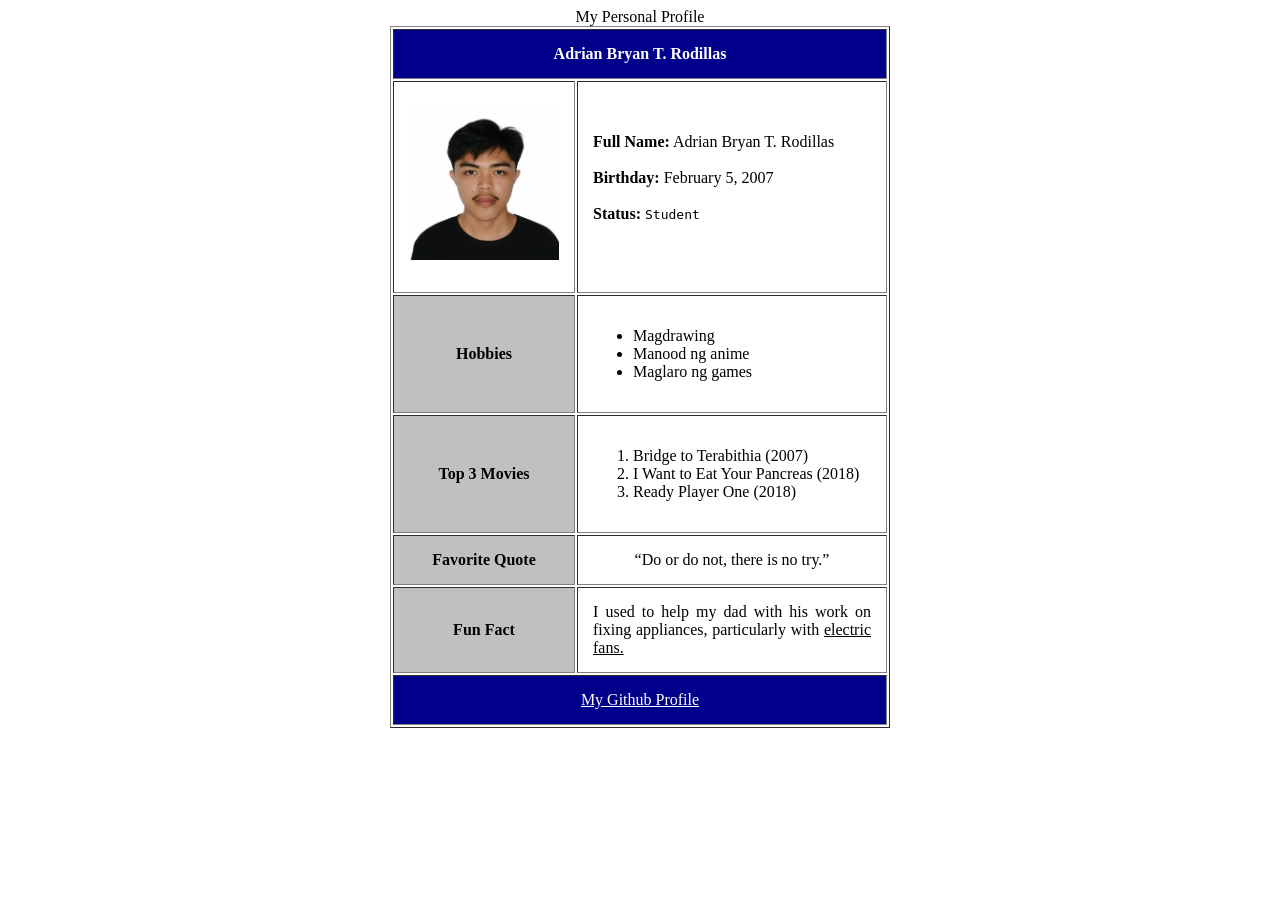
<file: profile-v2.html>
<!DOCTYPE html>
<html lang="en">
  <head>
    <meta charset="UTF-8">
    <title>Rodillas | Machine Exercise 1</title>
    <link href="styles.css" rel="stylesheet">
  </head>

  <body>
    <center>
      <table width="500" border="1" cellpadding="15" >
        <caption> My Personal Profile </caption>
        <tr>
          <th colspan="2">Adrian Bryan T. Rodillas</th>
        </tr>

        <tr>
          <td>
            <img src="profile.jpeg" alt="Profile Picture" width="150" height="150">
          </td>
          <td> 
            <br><br>
            <b>Full Name:</b> Adrian Bryan T. Rodillas<br><br>
            <b>Birthday:</b> February 5, 2007<br><br>
            <b>Status:</b> <tt>Student</tt><br><br>
            <br><br>
          </td>
        </tr>

        <tr>
          <td style="text-align: center; background-color: silver"><b>Hobbies</b></td>
          <td>
            <ul>
              <li>Magdrawing</li>
              <li>Manood ng anime</li>
              <li>Maglaro ng games</li>
            </ul>
          </td>
        </tr>

        <tr>
          <td style="text-align: center; background-color: silver"><b>Top 3 Movies</b></td>
          <td>
            <ol>
              <li>Bridge to Terabithia (2007)</li>
              <li>I Want to Eat Your Pancreas (2018)</li>
              <li>Ready Player One (2018)</li>
            </ol>
          </td>
        </tr>

        <tr>
          <td style="text-align: center; background-color: silver"><b>Favorite Quote</b></td>
          <td style="text-align: center">
            <q>Do or do not, there is no try.</q>
          </td>
        </tr>

        <tr>
          <td style="text-align: center; background-color: silver"><b>Fun Fact</b></td>
          <td style="text-align: justify">I used to help my dad with his work on fixing appliances, particularly with <ins>electric fans.</ins></td>
        </tr>

        <tr>
          <td style="text-align: center; background-color: darkblue" colspan="2"><a href="https://github.com/arodillas">My Github Profile</a></td>
        </tr>
      </table>
    </center>
  </body>
</html>
</file>
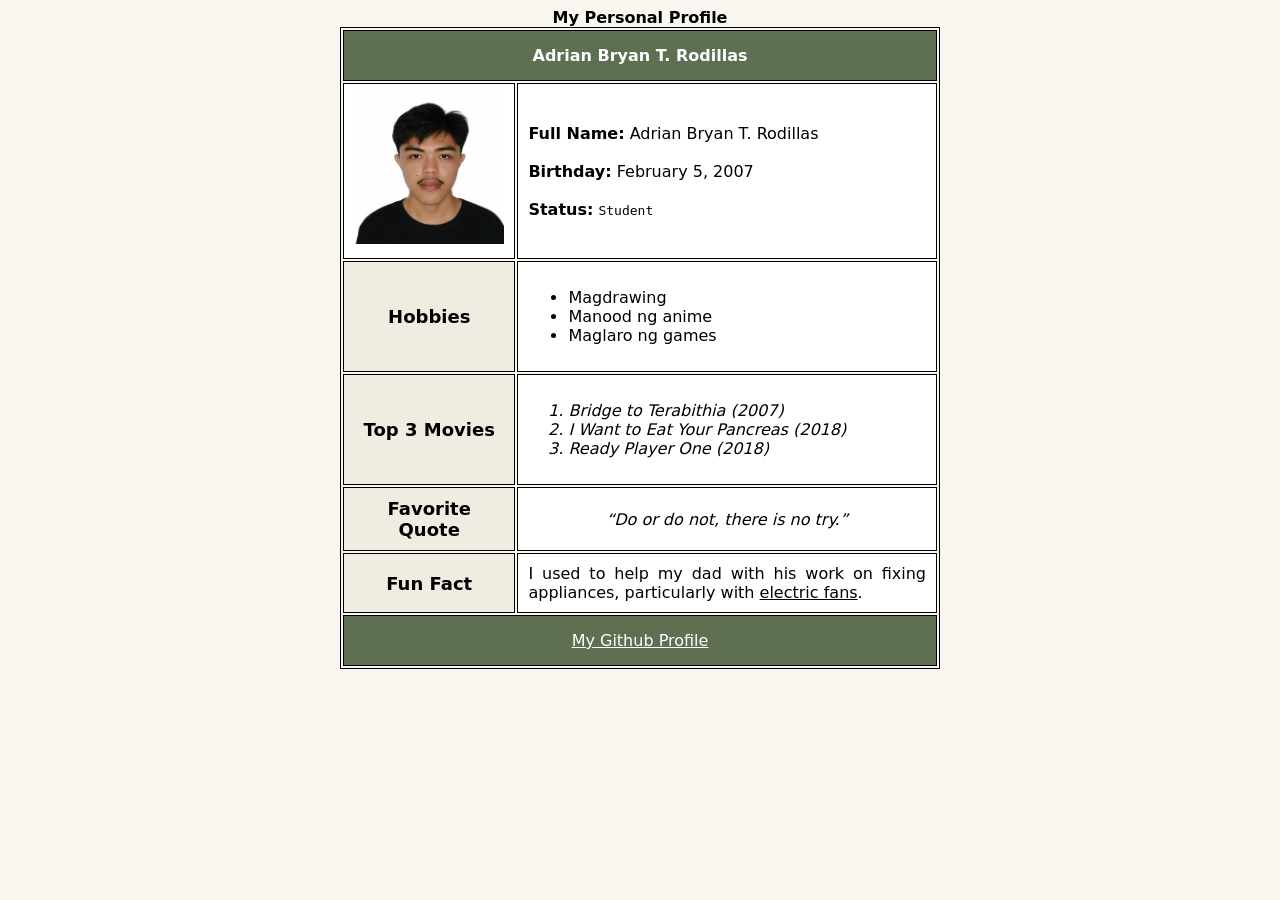
<file: Rodillas_me-1.html>
<!DOCTYPE html>
<html lang="en">
  <head>
    <meta charset="UTF-8">
    <title>Rodillas | Machine Exercise 1</title>
    <link href="styles_me2.css" rel="stylesheet">
  </head>

  <body>
    <main>
      <table>
        <caption>My Personal Profile</caption>
        <tr>
          <th class="sections" colspan="2">Adrian Bryan T. Rodillas</th>
        </tr>

        <tr>
          <td>
            <img src="profile.jpeg" alt="Profile Picture" width="150">
          </td>
          <td> 
            <div id="information">
              <b>Full Name:</b> Adrian Bryan T. Rodillas<br><br>
              <b>Birthday:</b> February 5, 2007<br><br>
              <b>Status:</b> <span id="status">Student</span>
            </div>
          </td>
        </tr>

        <tr>
          <td class="categories">Hobbies</td>
          <td>
            <ul>
              <li>Magdrawing</li>
              <li>Manood ng anime</li>
              <li>Maglaro ng games</li>
            </ul>
          </td>
        </tr>

        <tr>
          <td class="categories">Top 3 Movies</td>
          <td>
            <ol>
              <li>Bridge to Terabithia (2007)</li>
              <li>I Want to Eat Your Pancreas (2018)</li>
              <li>Ready Player One (2018)</li>
            </ol>
          </td>
        </tr>

        <tr>
          <td class="categories">Favorite Quote</td>
          <td>
            <div id="quote">
              <q>Do or do not, there is no try.</q>
            </div>
          </td>
        </tr>

        <tr>
          <td class="categories">Fun Fact</td>
          <td>
            <div id="fun-fact">I used to help my dad with his work on fixing appliances, particularly with <span id="highlight">electric fans</span>.</div>
          </td>
        </tr>

        <tr>
          <td class="sections" colspan="2">
            <div id="footer"><a href="https://github.com/arodillas">My Github Profile</a></div>
          </td>
        </tr>
      </table>
    </main>
  </body>
</html>
</file>
<file: styles.css>
th {
  background-color:darkblue;
  color: white;
}

a {
  color: white;
}
</file>
<file: styles_me2.css>
* {
    box-sizing: border-box;
    font-family: system-ui, -apple-system, BlinkMacSystemFont, 'Segoe UI', Roboto, Oxygen, Ubuntu, Cantarell, 'Open Sans', 'Helvetica Neue', sans-serif;
}

body {
    background-color: #f9f7f0;
}

table {
    width: 600px;
    margin-left:auto;
    margin-right: auto;
    border: 1px solid black;
}

caption {
    font-weight: bold;
}

.sections {
    background-color:#5F6F52;
    padding: 15px;
}

th {
    color: white;
    border: 1px solid black;
}

td {
    background-color: white;
    padding: 10px;
    border: 1px solid black;
}

.categories { 
    background-color: #efece2;
    text-align: center;
    font-size: 18px;
    font-weight: bold;
}

#information {
    padding-top: 25px;
    padding-bottom: 25px;
}

#status {
    font-family: monospace;
}

ol {
    font-style: italic;
}
#quote {
    text-align: center;
    font-style: italic;
}

#fun-fact {
    text-align: justify;
}

#highlight {
    text-decoration: underline;
}

#footer {
    text-align: center;
}

a:link {
    color: white;
    text-decoration: underline;
}

a:visited {
    color:#edd7d7;
}

a:hover {
    color: #fffb00;
    text-decoration: none;
}

a:active {
    color: #ff9f44;
}
</file>
